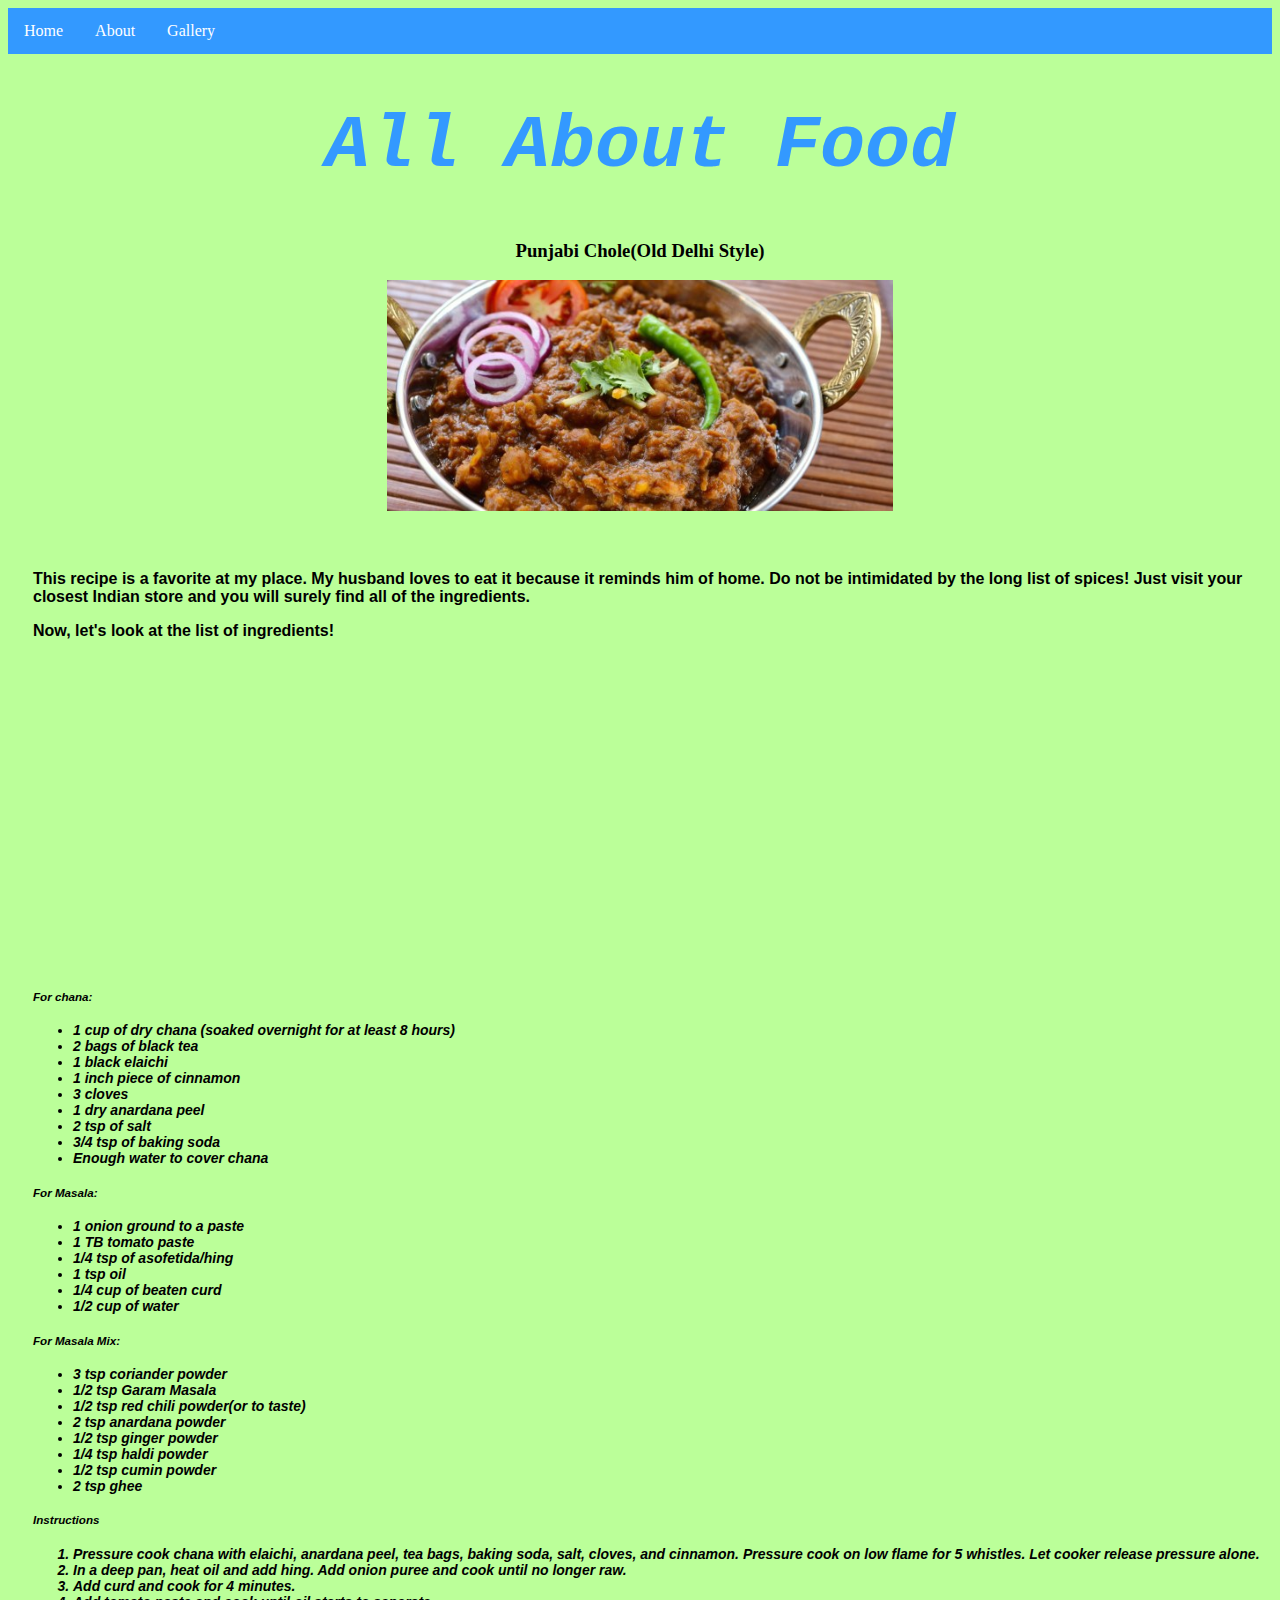
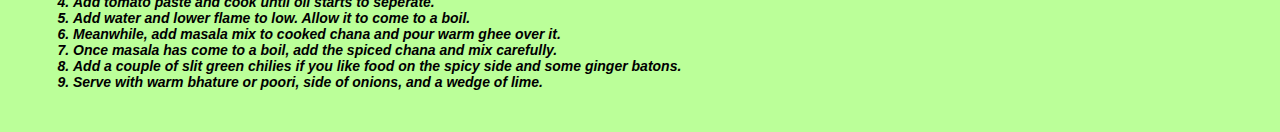
<file: index.html>
<!DOCTYPE html>
<html>
  <head>
    <link rel="stylesheet" href="styles/styles.css">
    <meta charset="utf-8">
    <title>Practice</title>
  </head>
  <body>
    <ul class="nav">
      <li><a href="homepage">Home</a></li>
      <li><a href="website/about.html">About</a></li>
      <li><a href="gallerypage">Gallery</a></li>
    </ul>

    <h1>All About Food</h1>
    <h3>Punjabi Chole(Old Delhi Style)</h3>
    <img src="styles/images/chole.jpg" alt="chole">
    <br>
    <div class="component">
    <p>This recipe is a favorite at my place. My husband loves to eat it because it reminds him of home. Do not be intimidated by the long list of spices! Just visit your closest Indian store and you will surely find all of the ingredients.</p>
    <p>Now, let's look at the list of ingredients!</p>
    <iframe src="https://www.youtube.com/embed/IGtGx2fWz4Y"
   width="560" height="315" frameborder="0" allowfullscreen></iframe>
    <div class="recipe">
      <h5>For chana:</h5>
      <ul>
        <li>1 cup of dry chana (soaked overnight for at least 8 hours)</li>
        <li>2 bags of black tea</li>
        <li>1 black elaichi</li>
        <li>1 inch piece of cinnamon</li>
        <li>3 cloves</li>
        <li>1 dry anardana peel</li>
        <li>2 tsp of salt</li>
        <li>3/4 tsp of baking soda</li>
        <li>Enough water to cover chana</li>
      </ul>
      <h5>For Masala:</h5>
      <ul>
        <li>1 onion ground to a paste</li>
        <li>1 TB tomato paste</li>
        <li>1/4 tsp of asofetida/hing</li>
        <li>1 tsp oil</li>
        <li>1/4 cup of beaten curd</li>
        <li>1/2 cup of water</li>
      </ul>
      <h5>For Masala Mix:</h5>
      <ul>
        <li>3 tsp coriander powder</li>
        <li>1/2 tsp Garam Masala</li>
        <li>1/2 tsp red chili powder(or to taste)</li>
        <li>2 tsp anardana powder</li>
        <li>1/2 tsp ginger powder</li>
        <li>1/4 tsp haldi powder</li>
        <li>1/2 tsp cumin powder</li>
        <li>2 tsp ghee</li>
      </ul>
      <h5>Instructions</h5>
      <ol>
        <li>Pressure cook chana with elaichi, anardana peel, tea bags, baking soda, salt, cloves, and cinnamon. Pressure cook on low flame for 5 whistles. Let cooker release pressure alone.</li>
        <li>In a deep pan, heat oil and add hing. Add onion puree and cook until no longer raw.</li>
        <li>Add curd and cook for 4 minutes.</li>
        <li>Add tomato paste and cook until oil starts to seperate.</li>
        <li>Add water and lower flame to low. Allow it to come to a boil.</li>
        <li>Meanwhile, add masala mix to cooked chana and pour warm ghee over it.</li>
        <li>Once masala has come to a boil, add the spiced chana and mix carefully.</li>
        <li>Add a couple of slit green chilies if you like food on the spicy side and some ginger batons.</li>
        <li>Serve with warm bhature or poori, side of onions, and a wedge of lime.</li>
      </ol>
    </div>
  </div>
  </body>
</html>
</file>
<file: styles/styles.css>
h1{
  text-align: center;
  color: #3399ff;
  font-style: italic;
  font-family: monospace;
  font-weight: bold;
  font-size: 75px;
}
p{
  font-weight: bold;
  font-family: "Lucida Sans Unicode", "Lucida Grande", sans-serif;
}
h3{
  text-align: center;
  font-weight: bold;
}

img{
  display: block;
  margin: auto;
  width: 40%;
}

iframe{
  display: block;
  margin: auto;
}

.recipe{
  font-size: 14px;
  text-align:left;
  font-style: italic;
  font-family: "Lucida Sans Unicode", "Lucida Grande", sans-serif;
  font-weight: bold;;
}

.component{
  width: 1250px;
  /*border: 15px solid #3399ff;*/
  padding: 15px;
  margin: 10px;
  display: block;
  position: static;
}

ul.nav {
    list-style-type: none;
    margin: 0;
    padding: 0;
    overflow: hidden;
    background-color: #3399ff;
}

ul.nav li {
  float: left;
}

ul.nav li a {
    display: block;
    color: white;
    text-align: center;
    padding: 14px 16px;
    text-decoration: none;
}

ul.nav li a:hover:not(.active) {
  background-color: #111;
}

ul.nav li a.active {
  background-color: #4CAF50
}

ul.nav li.right {
  float: right;
}

@media screen and (max-width: 600px){
    ul.nav li.right,
    ul.nav li {
      float: none;
    }
}

.about{
  width: 1250px;
  border: 15px solid lightblue;
  padding: 15px;
  margin: 10px;
  display: block;
  position: static;
}

body{
  background-color:
 #bbff99;
}
</file>
